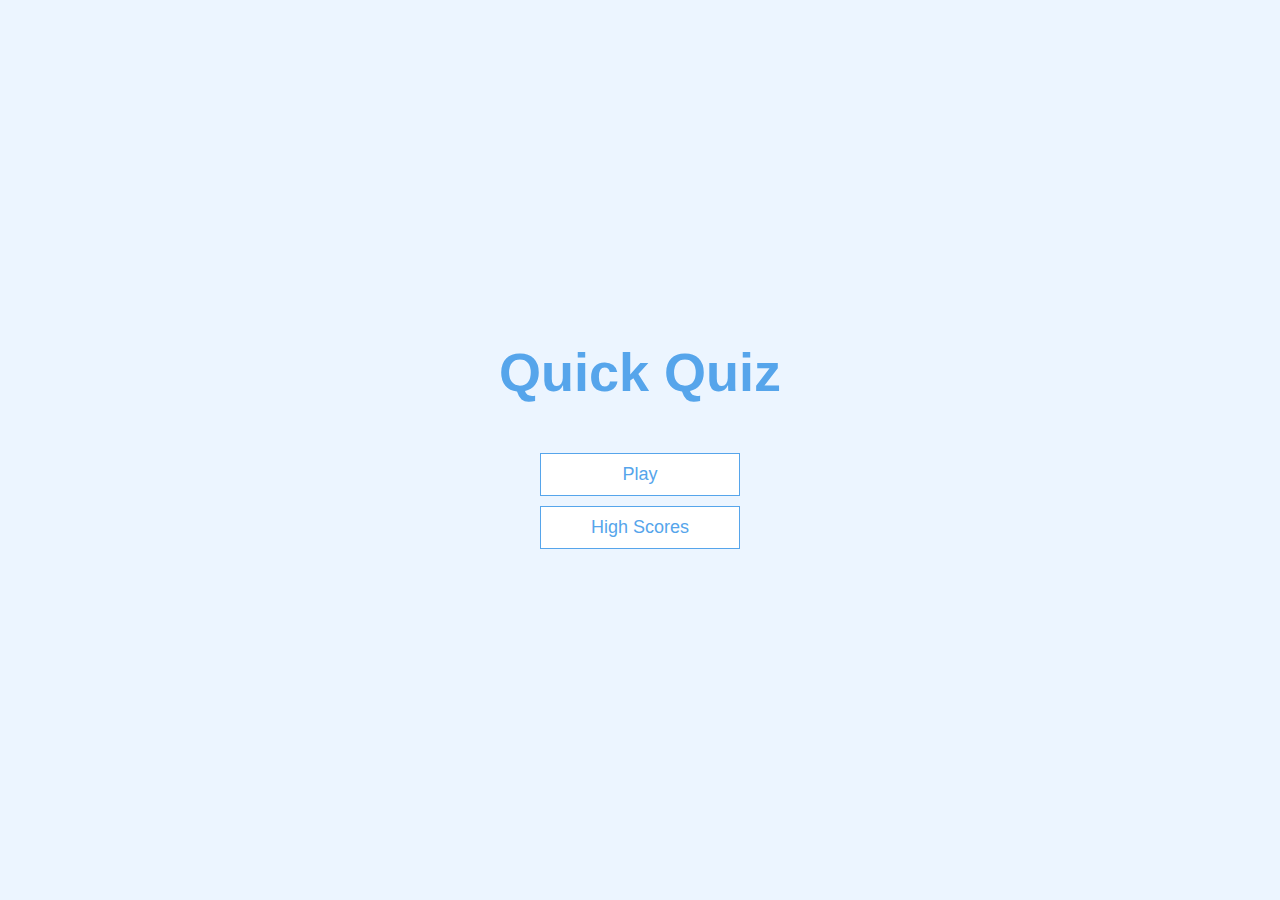
<file: index.html>
<!DOCTYPE html>
<html lang="en">
  <head>
    <meta charset="UTF-8" />
    <meta name="viewport" content="width=device-width, initial-scale=1.0" />
    <meta http-equiv="X-UA-Compatible" content="ie=edge" />
    <title>Quick Quiz</title>
    <link rel="stylesheet" href="style.css" />
  </head>
  <body>
    <div class="container">
      <div id="home" class="flex-center flex-column">
        <h1>Quick Quiz</h1>
        <a class="btn" href="game.html">Play</a>
        <a class="btn" href="highscores.html">High Scores</a>
      </div>
    </div>
  </body>
</html>
</file>
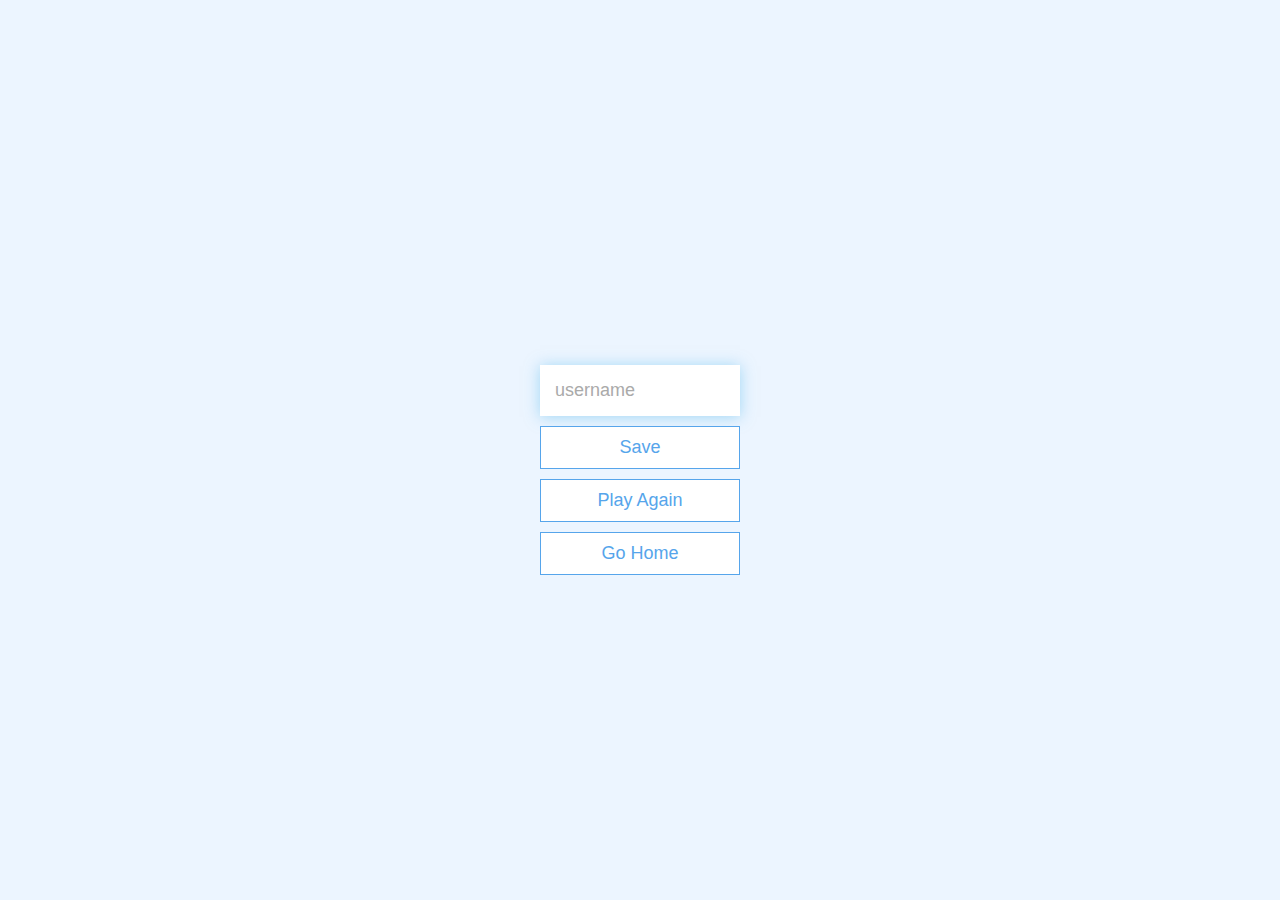
<file: end.html>
<!DOCTYPE html>
<html lang="en">
  <head>
    <meta charset="UTF-8" />
    <meta name="viewport" content="width=device-width, initial-scale=1.0" />
    <meta http-equiv="X-UA-Compatible" content="ie=edge" />
    <title>Congrats!</title>
    <link rel="stylesheet" href="style.css" />
  </head>
  <body>
    <div class="container">
      <div id="end" class="flex-center flex-column">
        <h1 id="finalScore"></h1>
        <form>
          <input
            type="text"
            name="username"
            id="username"
            placeholder="username"
          />
          <button
            type="submit"
            class="btn"
            id="saveScoreBtn"
            onclick="saveHighScore(event)"
            disabled
          >
            Save
          </button>
        </form>
        <a class="btn" href="game.html">Play Again</a>
        <a class="btn" href="index.html">Go Home</a>
      </div>
    </div>
    <script src="end.js"></script>
  </body>
</html>
</file>
<file: style.css>
:root {
  background-color: #ecf5ff;
  font-size: 62.5%;
}

* {
  box-sizing: border-box;
  font-family: Arial, Helvetica, sans-serif;
  margin: 0;
  padding: 0;
  color: #333;
}

h1,
h2,
h3,
h4 {
  margin-bottom: 1rem;
}

h1 {
  font-size: 5.4rem;
  color: #56a5eb;
  margin-bottom: 5rem;
}

h1 > span {
  font-size: 2.4rem;
  font-weight: 500;
}

h2 {
  font-size: 4.2rem;
  margin-bottom: 4rem;
  font-weight: 700;
}

h3 {
  font-size: 2.8rem;
  font-weight: 500;
}

/* UTILITIES */

.container {
  width: 100vw;
  height: 100vh;
  display: flex;
  justify-content: center;
  align-items: center;
  max-width: 80rem;
  margin: 0 auto;
  padding: 2rem;
}

.container > * {
  width: 100%;
}

.flex-column {
  display: flex;
  flex-direction: column;
}

.flex-center {
  justify-content: center;
  align-items: center;
}

.justify-center {
  justify-content: center;
}

.text-center {
  text-align: center;
}

.hidden {
  display: none;
}

/* BUTTONS */
.btn {
  font-size: 1.8rem;
  padding: 1rem 0;
  width: 20rem;
  text-align: center;
  border: 0.1rem solid #56a5eb;
  margin-bottom: 1rem;
  text-decoration: none;
  color: #56a5eb;
  background-color: white;
}

.btn:hover {
  cursor: pointer;
  box-shadow: 0 0.4rem 1.4rem 0 rgba(86, 185, 235, 0.5);
  transform: translateY(-0.1rem);
  transition: transform 150ms;
}

.btn[disabled]:hover {
  cursor: not-allowed;
  box-shadow: none;
  transform: none;
}

/* FORMS */
form {
  width: 100%;
  display: flex;
  flex-direction: column;
  align-items: center;
}

input {
  margin-bottom: 1rem;
  width: 20rem;
  padding: 1.5rem;
  font-size: 1.8rem;
  border: none;
  box-shadow: 0 0.1rem 1.4rem 0 rgba(86, 185, 235, 0.5);
}

input::placeholder {
  color: #aaa;
}
</file>
